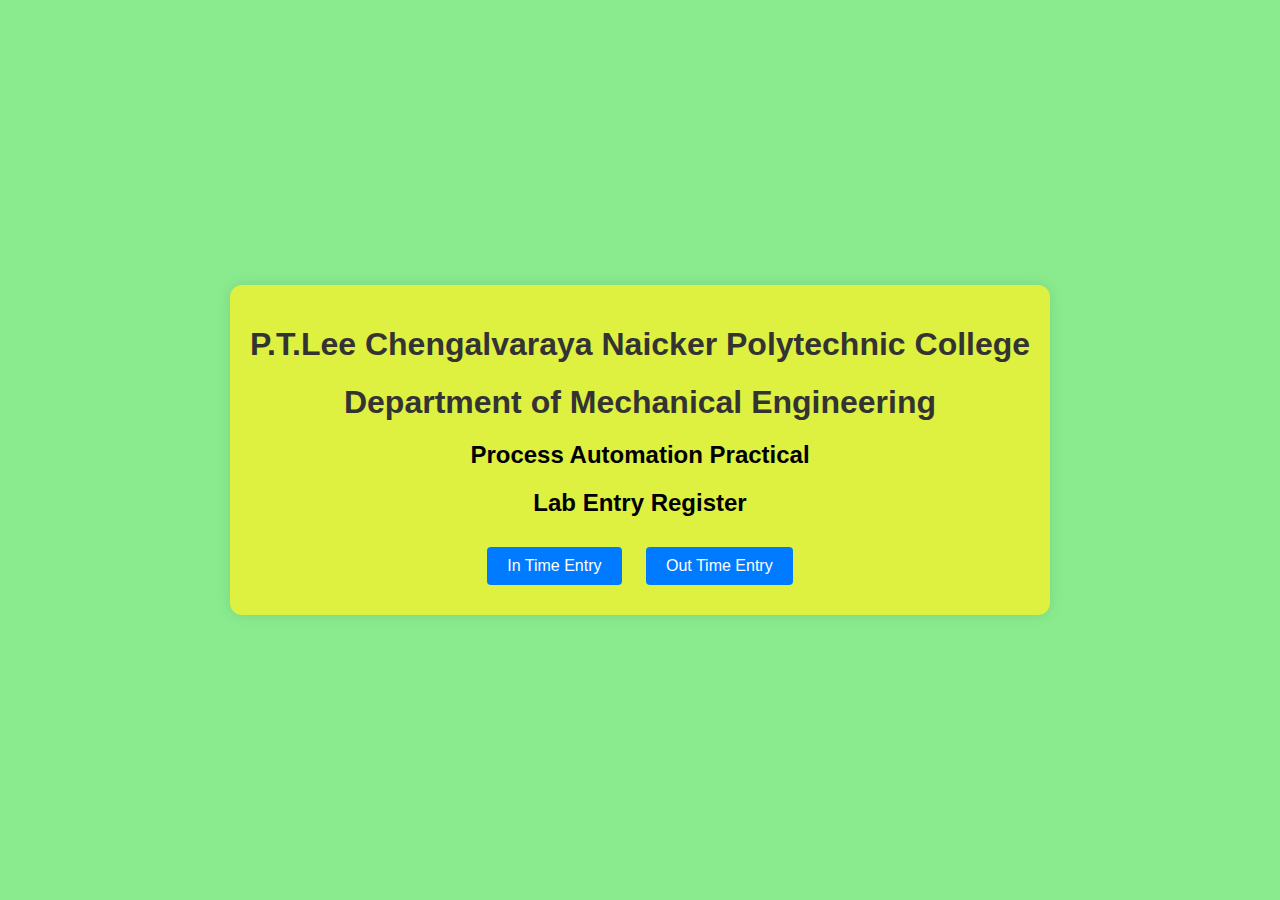
<file: index.html>
<!DOCTYPE html>
<html lang="en">
<head>
    <meta charset="UTF-8">
    <meta name="viewport" content="width=device-width, initial-scale=1.0">
    <title>Lab Entry Register</title>
    <link rel="stylesheet" href="styles.css">
</head>
<body>
    <div class="container">
        <h1>P.T.Lee Chengalvaraya Naicker Polytechnic College</h1>
        <h1>Department of Mechanical Engineering</h1>
        <h2>Process Automation Practical</h2>
        <h2>Lab Entry Register</h2>
        <div class="buttons">
            <a href="in-time.html" class="button">In Time Entry</a>
            <a href="out-time.html" class="button">Out Time Entry</a>
        </div>
    </div>
    <script src="script.js"></script>
</body>
</html>
</file>
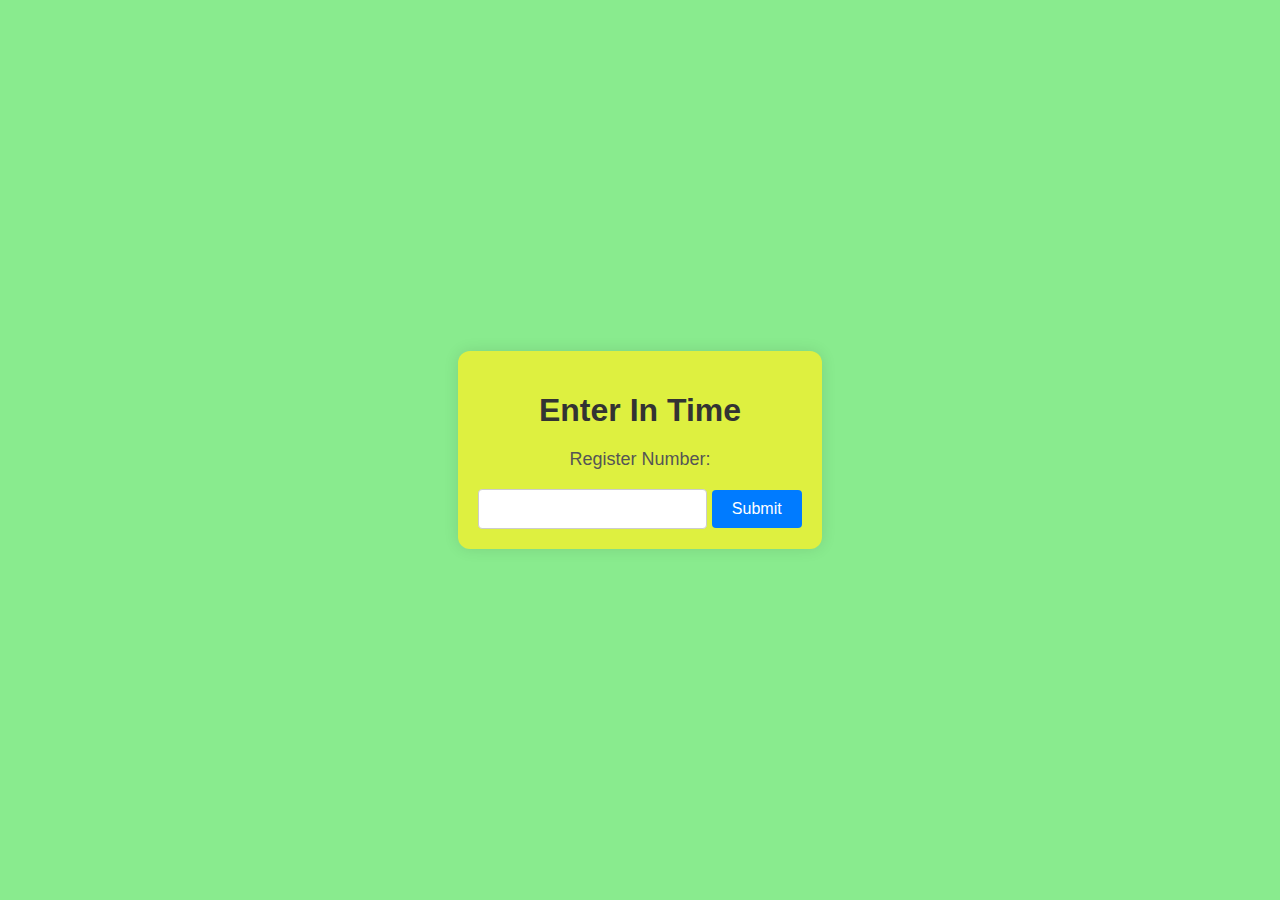
<file: in-time.html>
<!DOCTYPE html>
<html lang="en">
<head>
    <meta charset="UTF-8">
    <meta name="viewport" content="width=device-width, initial-scale=1.0">
    <title>In Time Entry</title>
    <link rel="stylesheet" href="styles.css">
</head>
<body>
    <div class="container">
        <h1>Enter In Time</h1>
        <form id="inTimeForm" onsubmit="submitFormData(event, 'in')" autocomplete="off">
            <label for="registerNumber">Register Number:</label>
            <input type="text" id="registerNumber" name="registerNumber" required>
            <input type="submit" value="Submit">
        </form>
        <div id="successMessage" class="hidden">
            <p>Submission successful!</p>
            <p id="timeMessage"></p>
        </div>
    </div>
    <script src="script.js"></script>
    <script>
        const registerNumberInput = document.getElementById('registerNumber');
    
        registerNumberInput.addEventListener('input', function (event) {
            // Remove non-numeric characters
            this.value = this.value.replace(/\D/g, '');
    
            // Limit to 8 characters
            if (this.value.length > 8) {
                this.value = this.value.slice(0, 8);
            }
        });
    </script>
</body>
</html>
</file>
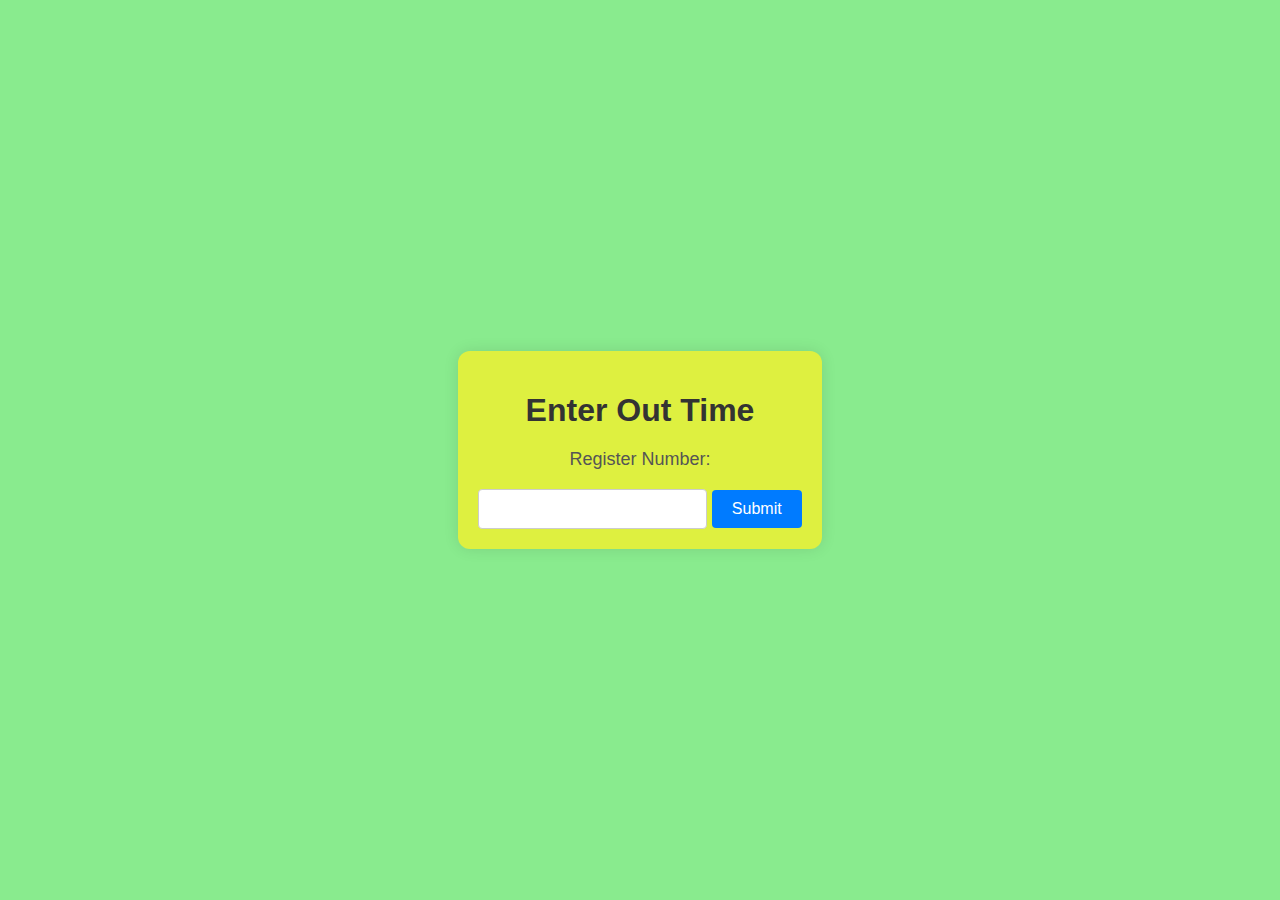
<file: out-time.html>
<!DOCTYPE html>
<html lang="en">
<head>
    <meta charset="UTF-8">
    <meta name="viewport" content="width=device-width, initial-scale=1.0">
    <title>Out Time Entry</title>
    <link rel="stylesheet" href="styles.css">
</head>
<body>
    <div class="container">
        <h1>Enter Out Time</h1>
        <form id="outTimeForm" onsubmit="submitFormData(event, 'out')" autocomplete="off">
            <label for="registerNumber">Register Number:</label>
            <input type="text" id="registerNumber" name="registerNumber" required>
            <input type="submit" value="Submit">
        </form>
        <div id="successMessage" class="hidden">
            <p>Submission successful!</p>
            <p id="timeMessage"></p>
        </div>
    </div>
    <script src="script.js"></script>
    <script>
        const registerNumberInput = document.getElementById('registerNumber');
    
        registerNumberInput.addEventListener('input', function (event) {
            // Remove non-numeric characters
            this.value = this.value.replace(/\D/g, '');
    
            // Limit to 8 characters
            if (this.value.length > 8) {
                this.value = this.value.slice(0, 8);
            }
        });
    </script>
</body>
</html>
</file>
<file: styles.css>
body {
    font-family: 'Poppins', sans-serif;
    background-color: #89eb8e;
    margin: 0;
    padding: 0;
    display: flex;
    justify-content: center;
    align-items: center;
    height: 100vh;
    overflow: hidden;
    animation: fadeIn 2s ease-in-out;
}

.container {
    text-align: center;
    background: #def040;
    padding: 20px;
    box-shadow: 0 0 15px rgba(0, 0, 0, 0.1);
    border-radius: 12px;
    animation: slideIn 1s ease-out;
}

h1 {
    color: #333;
    font-size: 2em;
    margin-bottom: 20px;
}

label {
    display: block;
    margin-top: 20px;
    font-size: 18px;
    color: #555;
}

input[type="text"] {
    width:auto;
    padding: 10px;
    margin-top: 10px;
    font-size: 16px;
    border: 1px solid #ccc;
    border-radius: 4px;
    /* transition: border-color 0.3s; */
}

input[type="text"]:focus {
    border-color: #007bff;
}

input[type="submit"] {
    margin-top: 20px;
    padding: 10px 20px;
    font-size: 16px;
    background-color: #007bff;
    color: white;
    border: none;
    border-radius: 4px;
    cursor: pointer;
    /* transition: background-color 0.3s, transform 0.3s; */
}

input[type="submit"]:hover {
    background-color: #0056b3;
    transform: scale(1.05);
}

.buttons {
    margin-top: 20px;
}

.button {
    text-decoration: none;
    padding: 10px 20px;
    color: rgb(255, 255, 255);
    background-color: #007bff;
    border-radius: 4px;
    margin: 10px;
    display: inline-block;
    /* transition: background-color 0.3s, transform 0.3s; */
}

.button:hover {
    background-color: #0056b3;
    transform: scale(1.05);
}

.hidden {
    display: none;
}

#successMessage {
    margin-top: 20px;
    color: green;
    font-weight: bold;
    animation: fadeIn 0.5s ease-in-out;
}

/* @keyframes fadeIn {
    from {
        opacity: 0;
    }
    to {
        opacity: 1;
    }
}

@keyframes slideIn {
    from {
        transform: translateY(100%);
    }
    to {
        transform: translateY(0);
    }
} */
</file>
